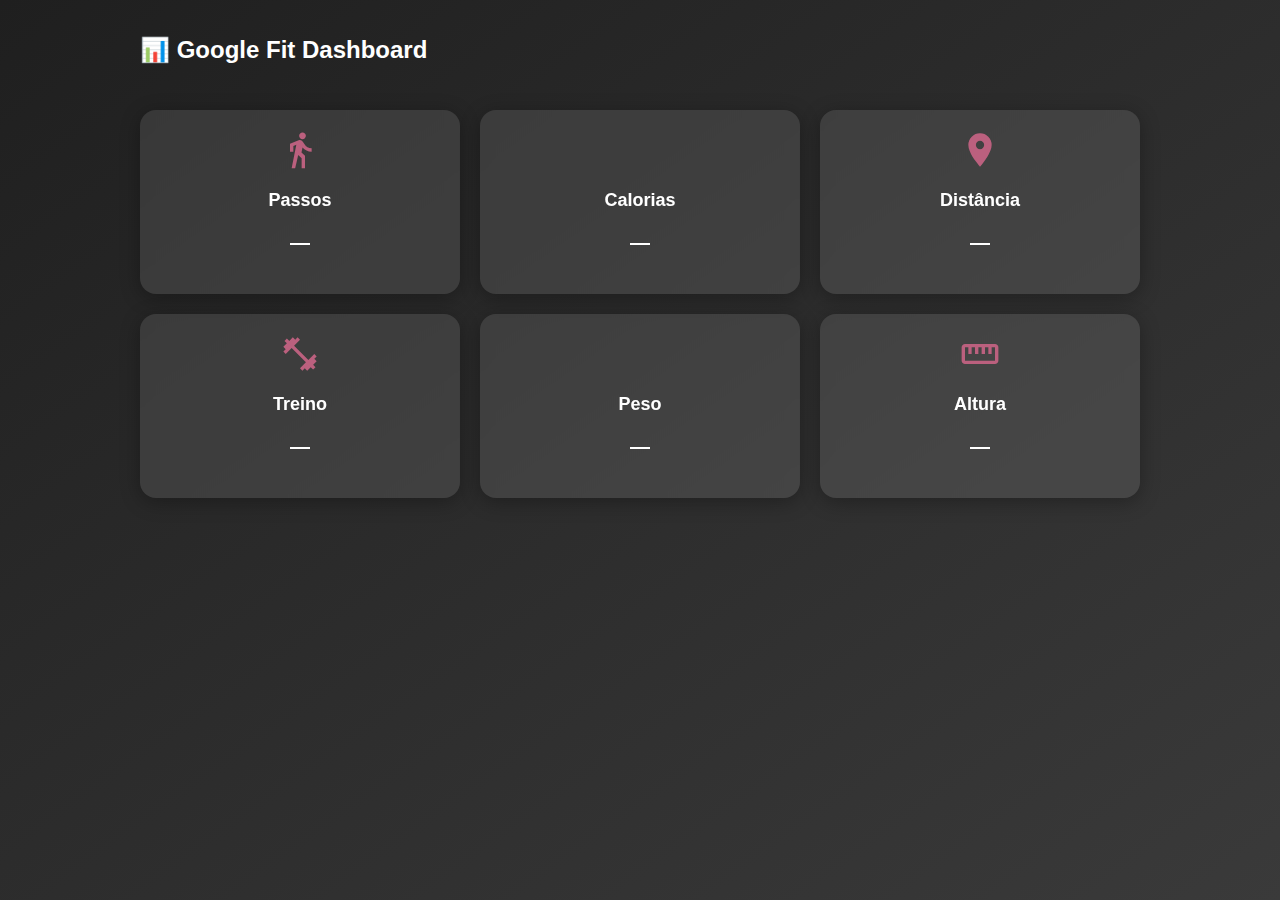
<file: dashboard.html>
<!DOCTYPE html>
<html lang="pt-br">
<head>
  <meta charset="UTF-8">
  <meta name="viewport" content="width=device-width, initial-scale=1.0">
  <title>Dashboard Google Fit</title>
  <link rel="stylesheet" href="dashboard.css">
  <link href="https://fonts.googleapis.com/icon?family=Material+Icons" rel="stylesheet">
  <script src="dashboard.js"></script>
</head>
<body>
  <div class="dashboard-container">
    <header class="header">
      <h1>📊 Google Fit Dashboard</h1>
      <!--<button id="logoutBtn">Logout</button> -->
    </header>

    <main class="cards">
      <!-- Passos -->
      <div class="card">
        <span class="material-icons">directions_walk</span>
        <h2>Passos</h2>
        <p id="steps">—</p>
      </div>

      <!-- Calorias -->
      <div class="card">
        <span class="material-icons">local_fire_department</span>
        <h2>Calorias</h2>
        <p id="calories">—</p>
      </div>

      <!-- Distância -->
      <div class="card">
        <span class="material-icons">place</span>
        <h2>Distância</h2>
        <p id="distance">—</p>
      </div>

      <!-- Treino -->
      <div class="card">
        <span class="material-icons">fitness_center</span>
        <h2>Treino</h2>
        <p id="workout">—</p>
      </div>

      <!-- Peso -->
      <div class="card">
        <span class="material-icons">monitor_weight</span>
        <h2>Peso</h2>
        <p id="weight">—</p>
      </div>

      <!-- Altura -->
      <div class="card">
        <span class="material-icons">straighten</span>
        <h2>Altura</h2>
        <p id="height">—</p>
      </div>
    </main>
  </div>
  
</body>
</html>
</file>
<file: dashboard.css>
body {
  margin: 0;
  height: 100vh;
  display: flex;
  justify-content: center;
  font-family: Arial, sans-serif;
  background: linear-gradient(to bottom right, #1f1f1f, #3a3a3a);
  color: #fff;
}

/* Container principal */
.dashboard-container {
  width: 100%;
  max-width: 1000px;
  padding: 20px;
}

/* Cabeçalho */
.header {
  display: flex;
  justify-content: space-between;
  align-items: center;
  margin-bottom: 30px;
}

.header h1 {
  font-size: 24px;
}

.header button {
  background: rgba(255, 255, 255, 0.8);
  border: none;
  border-radius: 20px;
  padding: 8px 16px;
  font-size: 14px;
  cursor: pointer;
  font-weight: bold;
}

.header button:hover {
  background: #fff;
}

/* Cards */
.cards {
  display: grid;
  grid-template-columns: repeat(auto-fit, minmax(250px, 1fr));
  gap: 20px;
}

.card {
  background: rgba(255, 255, 255, 0.1);
  backdrop-filter: blur(6px);
  padding: 20px;
  border-radius: 16px;
  box-shadow: 0 4px 20px rgba(0,0,0,0.3);
  text-align: center;
}

.card span.material-icons {
  font-size: 40px;
  margin-bottom: 10px;
  color: #bb607e;
}

.card h2 {
  margin: 10px 0 5px;
  font-size: 18px;
}

.card p {
  font-size: 20px;
  font-weight: bold;
}
</file>
